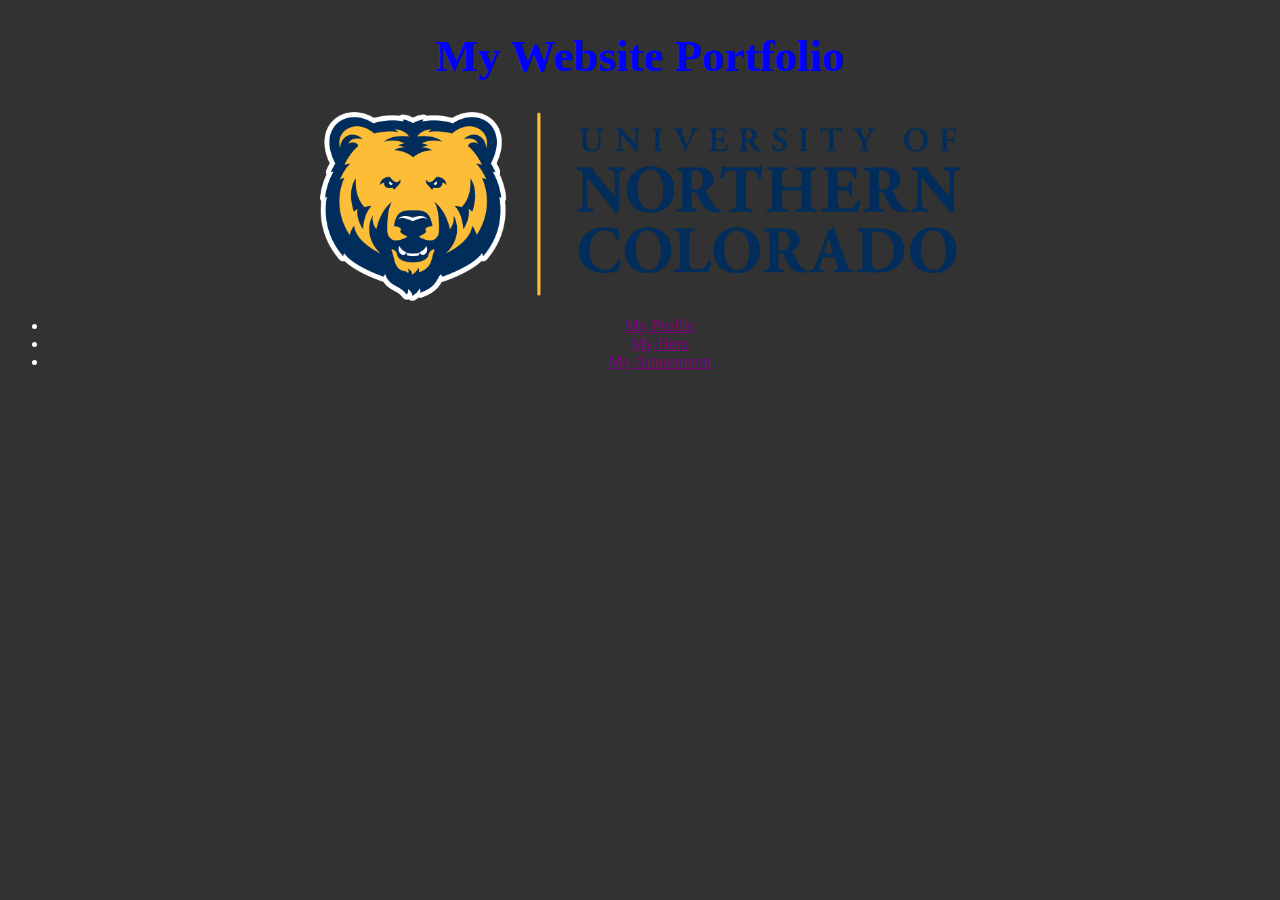
<file: index.html>
<!DOCTYPE html>
<html lang="en">
    <head>
        <title>My Website Portfolio</title>
      <meta charset="UTF-8">
        <link rel="stylesheet" href="css/main.css">
    </head>
    <body>
      <h1 class="title">My Website Portfolio</h1>
      <img style="width: 50vw;" src="https://nava4002.github.io/Images/unco%20logo.png" alt="UNC Logo">
      <ul>
        <li>
          <a href="https://nava4002.github.io/profile.html">My Profile</a>
        </li>
        <li>
          <a href="https://nava4002.github.io/inspire.html">My Hero</a>
        </li>
        <li>
          <a href="https://nava4002.github.io/amuse.html">My Amusement</a>
        </li>
      </ul>
    </body>
</html>
</file>
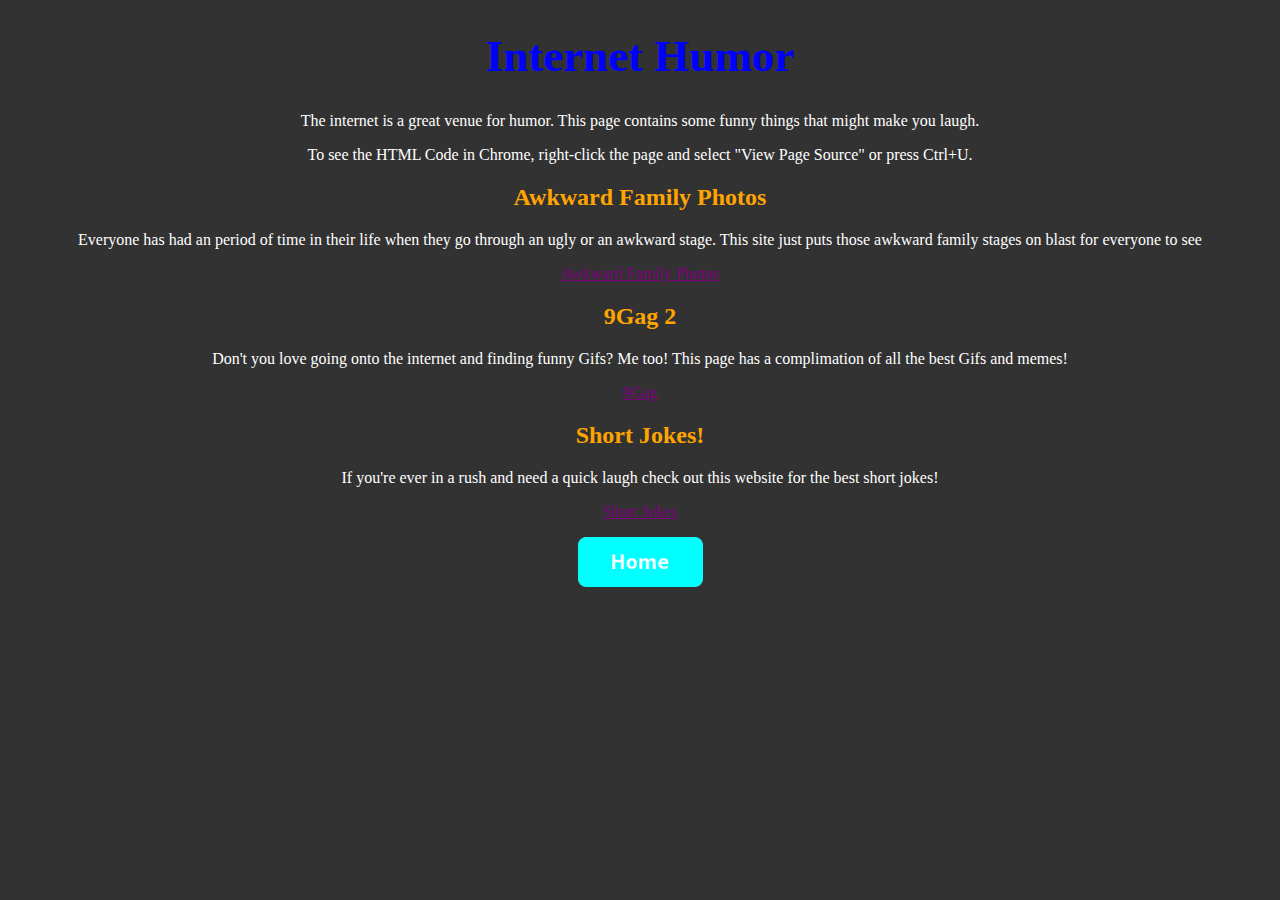
<file: amuse.html>
<!DOCTYPE html>
<html lang="en">
  <head>
   <title>Amuse</title>
   <meta charset="UTF-8">
    <link rel="stylesheet" href="css/main.css"> 
  </head>
  <body>
      <h1>Internet Humor</h1>
        <p>The internet is a great venue for humor.  This page contains some funny things that might make you laugh.</p>
        <p>To see the HTML Code in Chrome, right-click the page and select "View Page Source" or press Ctrl+U.</p>
    
    <h2>Awkward Family Photos</h2>
    <p>Everyone has had an period of time in their life when they go through an ugly or an awkward stage. This site just puts those awkward family stages on blast for everyone to see</p>
    <a href="https://awkwardfamilyphotos.com/">Awkward Family Photos</a>
    
    <h2>9Gag 2</h2>
    <p>Don't you love going onto the internet and finding funny Gifs? Me too! This page has a complimation of all the best Gifs and memes!</p>
    <a href="https://9gag.com/">9Gag</a>
    
    <h2>Short Jokes!</h2>
    <p>If you're ever in a rush and need a quick laugh check out this website for the best short jokes!</p>
    <a href="https://parade.com/1287449/marynliles/short-jokes/">Short Jokes</a>
    <p><a href="index.html"><img height="50" src="https://nava4002.github.io/Images/button_home.png" alt="Home Button"></a></p>
  </body>
</html>
</file>
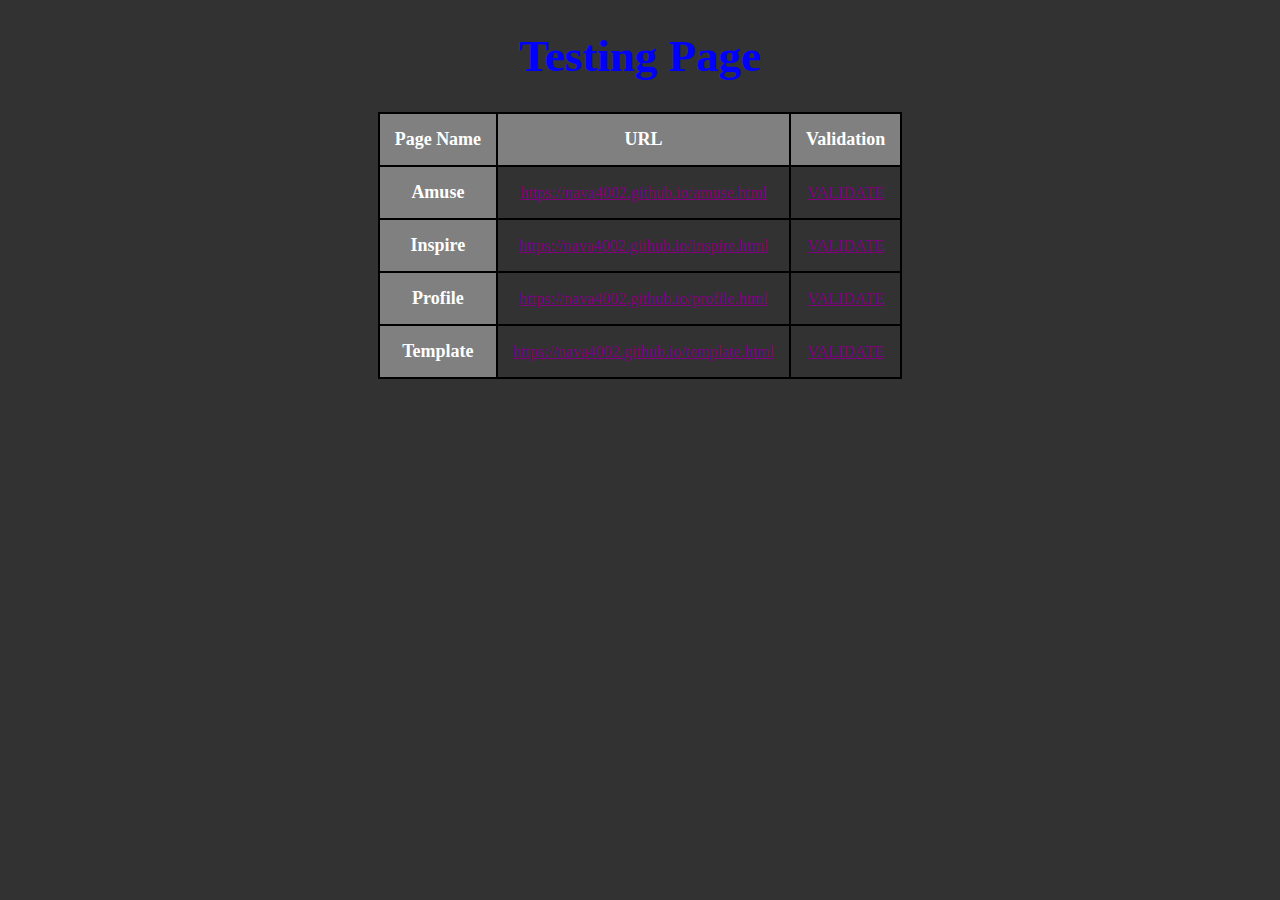
<file: template.html>
<!DOCTYPE html>
<html lang="en">
    <head>
        <title>Testing Page</title>
        <meta charset="UTF-8">
        <link rel="stylesheet" href="css/main.css">
         <style>
        img {
            height: 100px;
        }
        td, th {
            border: 2px solid black;
            padding: 15px;
        }
        table {
            border-collapse: collapse;
        }
        th {
            background-color: gray;
            font-size: 18px;
        }
    </style>
    </head>
    <body>
        <h1>Testing Page</h1>
        <table>
            <thead>
                <tr>
                    <th>Page Name</th>
                    <th>URL</th>
                    <th>Validation</th>
                </tr>
            </thead>
            <tbody>
                <tr>
                    <th>Amuse</th>
                    <td><a href="amuse.html">https://nava4002.github.io/amuse.html</a></td>
                    <td><a href="https://validator.w3.org/nu/?doc=https%3A%2F%2Fnava4002.github.io%2Famuse.html">VALIDATE</a></td>
                </tr>
                <tr>
                    <th>Inspire</th>
                    <td><a href="inspire.html">https://nava4002.github.io/inspire.html</a></td>
                    <td><a href="https://validator.w3.org/nu/?doc=https%3A%2F%2Fnava4002.github.io%2Finspire.html">VALIDATE</a></td>
                </tr>
                <tr>
                    <th>Profile</th>
                    <td><a href="profile.html">https://nava4002.github.io/profile.html</a></td>
                    <td><a href="https://validator.w3.org/nu/?doc=https%3A%2F%2Fnava4002.github.io%2Fprofile.html">VALIDATE</a></td>
                </tr>
                 <tr>
                    <th>Template</th>
                    <td><a href="template.html">https://nava4002.github.io/template.html</a></td>
                    <td><a href="https://validator.w3.org/nu/?doc=https%3A%2F%2Fnava4002.github.io%2Ftemplate.html">VALIDATE</a></td>
                </tr>
            </tbody>
        </table>
    </body>
</html>
</file>
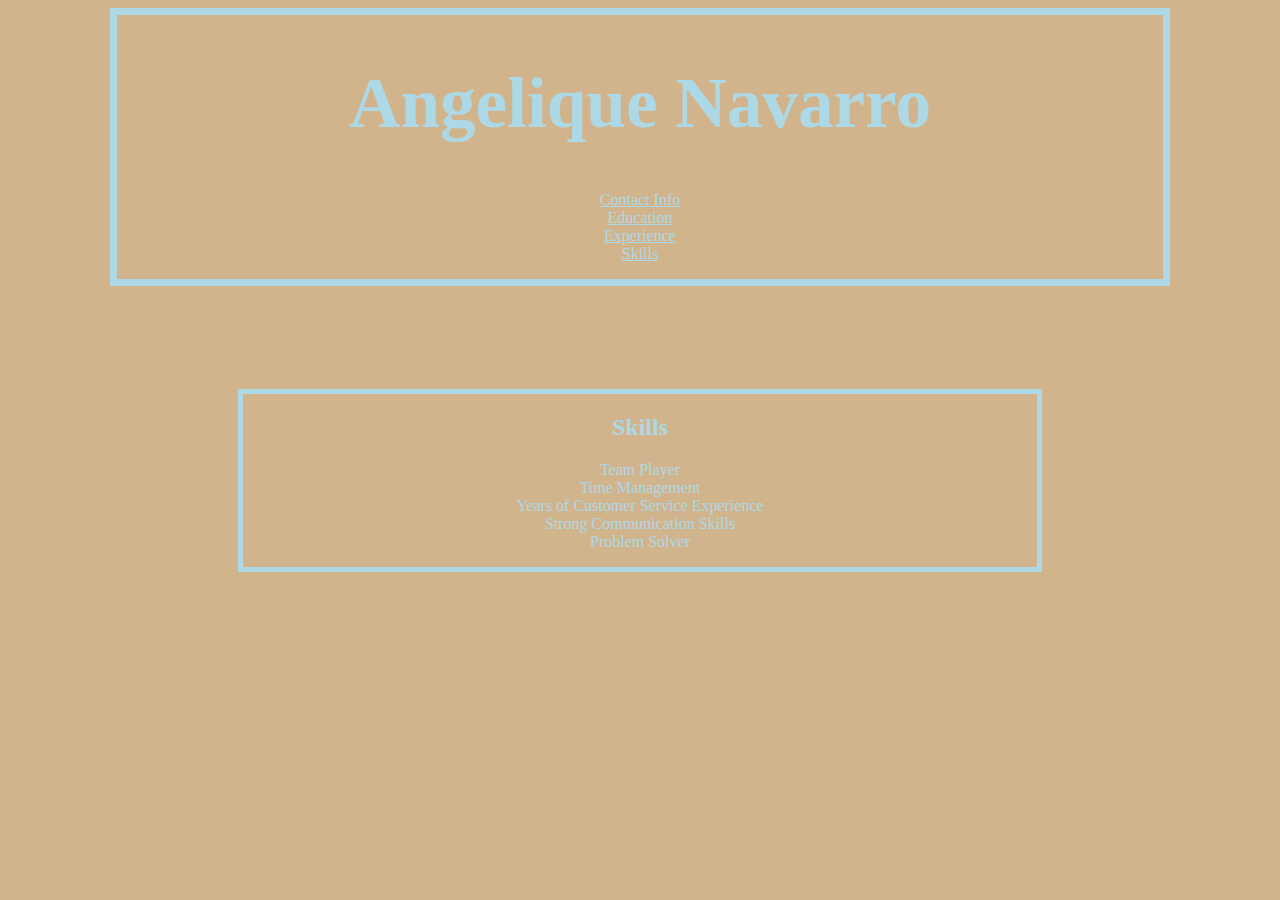
<file: resume/skills.html>
<!DOCTYPE html>
<html lang="en">
    <head>
        <link rel="stylesheet" href="css/style.css">
        <meta charset="UTF-8">
        <title>Resume</title>
    </head>
    <body>
        <nav>
            <h1> Angelique Navarro</h1>
            <ul>
                <li><a href=index.html#contactinfo>Contact Info</a></li>
                <li><a href=index.html#education>Education</a></li>
                <li><a href=index.html#experience>Experience</a></li>
                <li><a href=skills.html#skills>Skills</a></li>
            </ul>
        </nav>
        <section id="skills">
            <h2>Skills</h2>
            <ul>
                <li>Team Player</li>
                <li>Time Management</li>
                <li> Years of Customer Service Experience </li>
              <li> Strong Communication Skills</li>
              <li>Problem Solver</li>
            </ul>
        </section>
    </body>
</html>
</file>
<file: css/main.css>
:root
{
  background-color: rgb(50,50,50);
  color: white;
  text-align: center;
}
img
{
  display: block;
  margin: auto;
}
h1
{
  font-size: 45px;
  color: blue;
  text-align: center;
}
h2, h3, h4, h5, h6
{
  color: orange;
}
a
{
  color: purple;
}
table
{
  margin: auto;
}
</file>
<file: resume/css/style.css>
:root
{
  --Tan: #d2b48c;
  --White: #ffffff;
  --Light-Blue: #add8e6;
}

body
{
    background-color: var(--Tan);
}

*
{
    color: var(--Light-Blue);
    text-align: center;
}

h1
{
    font-size: calc(15pt + 4vw);
}

nav
{
    border: 7px var(--Light-Blue) solid;
    margin: 8vw;
    margin-top: 7px;
  font-size:(12pt+2vw)
}

section
{
    border: 5px var(--Light-Blue) solid;
    margin: 18vw;
    margin-top: 28px;
}

.date
{
    color: var(--White);
    white-space: nowrap;
}

.date strong
{
    color: var(--White);
    white-space: nowrap;
}

ul
{
    list-style: none;
    padding-left: 0px;
}

{
    color: var(--White);
    white-space: nowrap;
}
ul
{
    list-style: none;
    padding-left: 0px;
}
</file>
